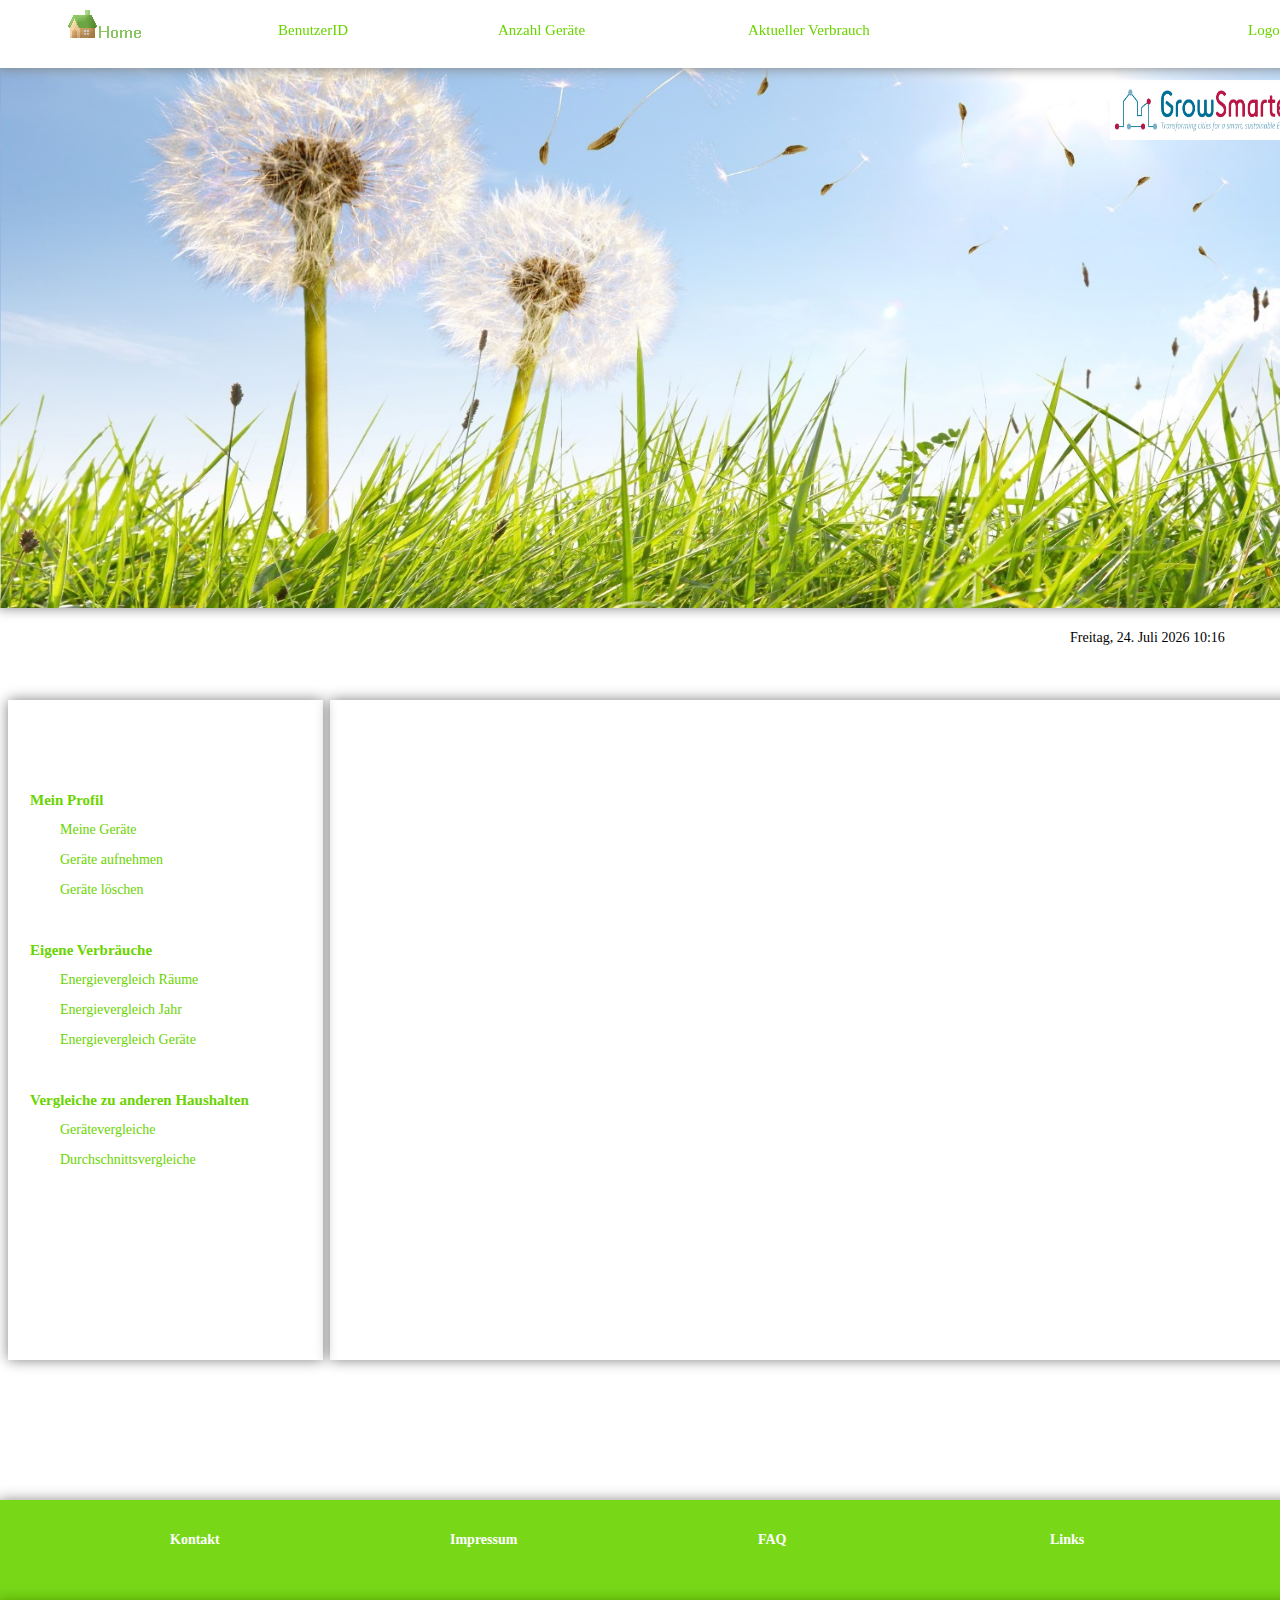
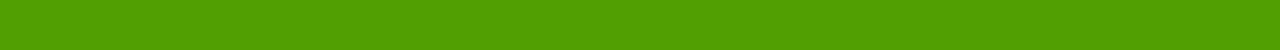
<file: index.html>
<!DOCTYPE html>
<html>
<head>
<meta charset="UTF-8">
<title>SmartHome</title>

<link rel="stylesheet" type="text/css" href="style/main.css">
<link href="style/style.css" media="screen" rel="stylesheet" type="text/css"/>
<link href="style/uniform.css" media="screen" rel="stylesheet" type="text/css"/>

<!-- NOTE / TODO: For performance reason non prioriate js should be loaded after site is interpreted (athr tobiasstraub) -->
<script type="text/javascript" src="js/navi_handling.js"></script>
<script type="text/javascript" src="js/time.js"></script>
<script type="text/javascript" src="js/jquery.tools.js"></script>
<script type="text/javascript" src="js/jquery.uniform.min.js"></script>
<script type="text/javascript" src="js/main.js"></script>
<script type="text/javascript" src="http://ajax.googleapis.com/ajax/libs/jquery/1.8.2/jquery.min.js"></script>
</head>



<!---------------------------->
<!--FUNKTION VERGLEICH R�UME-->
<!---------------------------->
		<style type="text/css">
${demo.css}
		</style>
		<script type="text/javascript">
$(function () {
    $('#energieVergleichRaemeTag').highcharts({
        chart: {
            plotBackgroundColor: null,
            plotBorderWidth: null,
            plotShadow: false,
            type: 'pie'
        },
        title: {
            text: 'TAG'
        },
        tooltip: {
            pointFormat: '{series.name}: <b>{point.percentage:.1f}%</b>'
        },
        plotOptions: {
            pie: {
                allowPointSelect: true,
                cursor: 'pointer',
                dataLabels: {
                    enabled: true,
                    format: '<b>{point.name}</b>: {point.percentage:.1f} %',
                    style: {
                        color: (Highcharts.theme && Highcharts.theme.contrastTextColor) || 'black'
                    }
                }
            }
        },
        series: [{
            name: "Brands",
            colorByPoint: true,
            data: [{
                name: "Wohnzimmer",
                y: 56.33
            }, {
                name: "Schlafzimmer",
                y: 24.03
            }, {
                name: "K\u00fcche",
                y: 8.38
            }, {
                name: "Esszimmer",
                y: 2.77
            }, {
                name: "Badezimmer",
                y: 0.91
            }, {
                name: "B\u00fcro",
                y: 0.2
            }, {
                name: "Keller",
                y: 2.00
            },{
                name: "anderes Zimmer",
                y: 2.00
            }]
        }]
    });
});
		</script>



		<style type="text/css">
${demo.css}
		</style>
		<script type="text/javascript">
$(function () {
    $('#energieVergleichRaeumeWoche').highcharts({
        chart: {
            plotBackgroundColor: null,
            plotBorderWidth: null,
            plotShadow: false,
            type: 'pie'
        },
        title: {
            text: 'WOCHE'
        },
        tooltip: {
            pointFormat: '{series.name}: <b>{point.percentage:.1f}%</b>'
        },
        plotOptions: {
            pie: {
                allowPointSelect: true,
                cursor: 'pointer',
                dataLabels: {
                    enabled: true,
                    format: '<b>{point.name}</b>: {point.percentage:.1f} %',
                    style: {
                        color: (Highcharts.theme && Highcharts.theme.contrastTextColor) || 'black'
                    }
                }
            }
        },
        series: [{
            name: "Brands",
            colorByPoint: true,
            data: [{
                name: "Wohnzimmer",
                y: 56.33
            }, {
                name: "Schlafzimmer",
                y: 24.03
            }, {
                name: "K\u00fcche",
                y: 8.38
            }, {
                name: "Esszimmer",
                y: 2.77
            }, {
                name: "Badezimmer",
                y: 0.91
            }, {
                name: "B\u00fcro",
                y: 0.2
            }, {
                name: "Keller",
                y: 2.00
            },{
                name: "anderes Zimmer",
                y: 2.00
            }]
        }]
    });
});
		</script>



		<style type="text/css">
${demo.css}
		</style>
		<script type="text/javascript">
$(function () {
    $('#energieVergleichRaeumeMonat').highcharts({
        chart: {
            plotBackgroundColor: null,
            plotBorderWidth: null,
            plotShadow: false,
            type: 'pie'
        },
        title: {
            text: 'MONAT'
        },
        tooltip: {
            pointFormat: '{series.name}: <b>{point.percentage:.1f}%</b>'
        },
        plotOptions: {
            pie: {
                allowPointSelect: true,
                cursor: 'pointer',
                dataLabels: {
                    enabled: true,
                    format: '<b>{point.name}</b>: {point.percentage:.1f} %',
                    style: {
                        color: (Highcharts.theme && Highcharts.theme.contrastTextColor) || 'black'
                    }
                }
            }
        },
        series: [{
            name: "Brands",
            colorByPoint: true,
            data: [{
                name: "Wohnzimmer",
                y: 56.33
            }, {
                name: "Schlafzimmer",
                y: 24.03
            }, {
                name: "K\u00fcche",
                y: 10.38
            }, {
                name: "Esszimmer",
                y: 2.77
            }, {
                name: "Badezimmer",
                y: 0.91
            }, {
                name: "B\u00fcro",
                y: 0.2
            }, {
                name: "Keller",
                y: 0.00
            },{
                name: "anderes Zimmer",
                y: 2.00
            }]
        }]
    });
});
		</script>




<!---------------------------------->
<!--FUNKTION ENERGIEVERGLEICH JAHR-->
<!---------------------------------->

		<style type="text/css">
		${demo.css}
		</style>
		<script type="text/javascript">
		$(function () {
    $('#energievergleichJahr').highcharts({
        chart: {
            type: 'line'
        },
        title: {
            text: ''
        },
        subtitle: {
            text: ''
        },
        xAxis: {
            categories: ['Jan', 'Feb', 'Mar', 'Apr', 'May', 'Jun', 'Jul', 'Aug', 'Sep', 'Oct', 'Nov', 'Dec']
        },
        yAxis: {
            title: {
                text: 'Verbrauch (kWh)'
            }
        },
        plotOptions: {
            line: {
                dataLabels: {
                    enabled: true
                },
                enableMouseTracking: false
            }
        },
        series: [{
            name: '2014',
            data: [700, 690, 950, 1450, 1840, 2150, 2520, 2650, 2330, 1830, 1390, 960]
        }, {
            name: '2015',
            data: [390, 420, 570, 850, 1190, 1520, 1700, 1660, 1420, 1030, 660, 480]
        }]
    });
});
		</script>


<body>



<!----------------------------->
<!--LOGO GROWSMARTER MIT LINK-->
<!----------------------------->
<a href="http://www.grow-smarter.eu/home/"><img src="img/grow_smarter.jpg" alt="GrowSmarter" style="width:190px; height:60px; position: absolute; top: 80px; left: 1110px;"></a>




<!-------------------->
<!--OBERE MEN�LEISTE-->
<!-------------------->
<div id="menubox" style="background-color: white; position:fixed; width:1400px; height:70px; margin-top: -10px; margin-left: -10px; margin-right: -10px; box-shadow: 0px 0px 12px grey;">
</div>

<div id="menu-punkte" style="position:fixed; width:1400px; height:50px; margin-left: -10px; margin-right: -10px; font-family: verdana; font-size: 15px; color: #6AD400;">

<div style="line-height:40px; position: absolute; left:70px; top:2px; width:150px; height:10px; float:left; ">

<a href="SmartHome1.1.html" style="text-decoration:none"><img src="img/home.jpg" alt="Home"></a>
</div>

<div style="line-height:40px; position: absolute; left:280px; top:2px; width:160px; height:10px; float:left;">
<span title="Die BenutzerID ist eine benutzerspezifische Kennung mit der jeder Benutzer identifizierbar ist" style="width:10px;">BenutzerID</span>
</div>

<div style="line-height:40px; position: absolute; left:500px; top:2px; width:160px; height:10px; float:left;">
Anzahl Ger&auml;te
</div>

<div style="line-height:40px; position: absolute; left:750px; top:2px; width:160px; height:10px; float:left;">
Aktueller Verbrauch
</div>

<div style="line-height:40px; position: absolute; left:1250px; top:2px; width:250px; height:10px; float:left; ">
<a href="Energievergleich.html" style="text-decoration:none"><span style="color: #6AD400;">Logout</span></a>
</div>
</div>




<!------------------------------>
<!--HINTERGRUNDBILD PUSTEBLUME-->
<!------------------------------>
<div id="bild" style="background-color: white; background-repeat:no-repeat; background-position: center; background-size: 100%; height: 600px; position: static;  margin-left: -10px; margin-right: -10px; margin-bottom: 30px;">
<img src="img/header_bgr.jpg" alt="Energie" style="width:1360px; height:600px; box-shadow: 0px 0px 12px grey; ">
</div>




<!-------------------------------------------->
<!--ZEITANZEIGE: FUNKTION DAZU IN JAVASCRIPT-->
<!-------------------------------------------->
<div id="time" style="position: absolute; z-index: -1; left: 1040px; top:570px; width:270px; height:100px; padding-top: 60px; padding-left: 30px; float:left; font-family: verdana; font-size: 14px;">
</div>




<!-------------------------------------------------->
<!--NAVIGATIONSMEN�: FUNKTIONEN DAZU IN JAVASCRIPT-->
<!-------------------------------------------------->
<div id="diagr" style="position: absolute; z-index: -1;top:700px; width:285px; height:600px; padding-top: 60px; padding-left: 30px; float:left; box-shadow: 0px 0px 13px grey;">
</div>
<div style="line-height:40px; position: absolute; z-index: -1; left:30px; top:780px; width:200px; height:10px; float:left; font-family: verdana; font-size: 15px; font-weight: bold; color: #6AD400; ">
Mein Profil
</div>
	<div style="line-height:40px; position: absolute; z-index: -1; left:60px; top:810px; width:200px; height:10px; float:left; font-family: verdana; font-size: 14px; color: #6AD400;">
	<a href="javascript:meineGeraete('toggle1');" style="text-decoration:none"><span style="color: #6AD400;">Meine Ger&auml;te</span></a>
	</div>
	<div style="line-height:40px; position: absolute; z-index: -1; left:60px; top:840px; width:200px; height:10px; float:left; font-family: verdana; font-size: 14px; color: #6AD400;">
	<a href="javascript:geraeteAufnehmen('toggle2');" style="text-decoration:none"><span style="color: #6AD400;">Ger&auml;te aufnehmen</span></a>
	</div>
	<div style="line-height:40px; position: absolute; z-index: -1; left:60px; top:870px; width:200px; height:10px; float:left; font-family: verdana; font-size: 14px; color: #6AD400;">
	<a href="javascript:geraeteLoeschen('toggle3');" style="text-decoration:none"><span style="color: #6AD400;">Ger&auml;te l&ouml;schen</span></a>
	</div>

<div style="line-height:40px; position: absolute; z-index: -1; left:30px; top:930px; width:300px; height:10px; float:left; font-family: verdana; font-size: 15px; font-weight: bold; color: #6AD400;">
Eigene Verbr&auml;uche
</div>
	<div style="line-height:40px; position: absolute; z-index: -1; left:60px; top:960px; width:200px; height:10px; float:left; font-family: verdana; font-size: 14px; color: #6AD400;">
	<a href="javascript:energievergleichRaeume('toggle4');" style="text-decoration:none"><span style="color: #6AD400;">Energievergleich R&auml;ume</span></a>
	</div>
	<div style="line-height:40px; position: absolute; z-index: -1; left:60px; top:990px; width:200px; height:10px; float:left; font-family: verdana; font-size: 14px; color: #6AD400;">
	<a href="javascript:energievergleichJahr('toggle5');" style="text-decoration:none"><span style="color: #6AD400;">Energievergleich Jahr</span></a>
	</div>
	<div style="line-height:40px; position: absolute; z-index: -1; left:60px; top:1020px; width:200px; height:10px; float:left; font-family: verdana; font-size: 14px; color: #6AD400;">
	<a href="javascript:energievergleichGeraete('toggle6');" style="text-decoration:none"><span style="color: #6AD400;">Energievergleich Ger&auml;te</span></a>
	</div>

<div style="line-height:40px; position: absolute; z-index: -1; left:30px; top:1080px; width:300px; height:10px; float:left; font-family: verdana; font-size: 15px; font-weight: bold; color: #6AD400;">
Vergleiche zu anderen Haushalten
</div>
	<div style="line-height:40px; position: absolute; z-index: -1; left:60px; top:1110px; width:200px; height:10px; float:left; font-family: verdana; font-size: 14px; color: #6AD400;">
	<a href="javascript:geraeteVergleiche('toggle7');" style="text-decoration:none"><span style="color: #6AD400;">Ger&auml;tevergleiche</span></a>
	</div>
	<div style="line-height:40px; position: absolute; z-index: -1; left:60px; top:1140px; width:200px; height:10px; float:left; font-family: verdana; font-size: 14px; color: #6AD400;">
	<a href="javascript:durchschnittsVergleiche('toggle8');" style="text-decoration:none"><span style="color: #6AD400;">Durchschnittsvergleiche</span></a>
	</div>


<!---------------------------------------------->
<!--ANZEIGEBOX F�R DIE AUSGWE�HLTEN MEN�PUNKTE-->
<!---------------------------------------------->
<div id="diagr" style="line-height:40px; position: absolute; z-index: -1; left:330px; top:700px; width:1000px; height:610px; padding-top: 50px; float:left;font-family: verdana; font-style: italic; font-style: bold; font-size: 16px; font-weight: bold; color: black; box-shadow: 0px 0px 13px grey;">
	 <!--
	 <div>Aktueller Verbrauch
	 <div id="chart_div" style="width: 400px; height: 120px;"></div>
	 </div>
	 -->


	<!--ANZEIGE VON MEINE GER�TE-->
	<div id="toggle1" style="display:none; padding-left: 100px;">Meine Ger&auml;te</div>


	<!--ANZEIGE VON GER�TE AUFNEHMEN-->
	<div id="toggle2"  style="display:none; padding-left: 100px;">
	<!--
	Ampelsystem bei der Aufnahme von Ger�ten
	-->
	<div class="TTWForm-container">


     <div id="form-title" class="form-title field">
          <h2>
               Ger&auml;t aufnehmen
          </h2>
     </div>


     <form action="process_form.php" class="TTWForm" method="post" novalidate="">


          <div id="field12-container" class="field f_100">
               <label for="field12">
                    Name des Ger&auml;tes
               </label>
               <input name="Textfeld1" id="field12" required="required" type="text">
          </div>


          <div id="field13-container" class="field f_100">
               <label for="field13">
                    Ort
               </label>
               <select name="Auswahlfeld1" id="field13" required="required">
                    <option id="field13-1" value="Wohnzimmer">
                         Wohnzimmer
                    </option>
                    <option id="field13-2" value="Schlafzimmer">
                         Schlafzimmer
                    </option>
                    <option id="field13-3" value="K�che">
                         K&uuml;che
                    </option>
                    <option name="Auswahlfeld1" id="Auswahlfeld1-4" value="Esszimmer">
                         Esszimmer
                    </option>
                    <option name="Auswahlfeld1" id="Auswahlfeld1-5" value="Badezimmer">
                         Badezimmer
                    </option>
                    <option name="Auswahlfeld1" id="Auswahlfeld1-6" value="B�ro">
                         B&uuml;ro
                    </option>
                    <option name="Auswahlfeld1" id="Auswahlfeld1-7" value="Keller">
                         Keller
                    </option>
                    <option name="Auswahlfeld1" id="Auswahlfeld1-8" value="anderes Zimmer">
                         anderes Zimmer
                    </option>
               </select>
          </div>


          <div id="field14-container" class="field f_100">
               <label for="field14">
                    Ger&auml;tetyp
               </label>
               <select name="Auswahlfeld2" id="field14" required="required">
                    <optgroup label="Elektronik">
					<option id="field14-1" value="Fernseher/TV">
                         Fernseher/TV
                    </option>
                    <option id="field14-2" value="Computer/Laptop">
                         Computer/Laptop
                    </option>
                    <option id="field14-3" value="Audio">
                         Audio
                    </option>
                    <option name="Auswahlfeld2" id="Auswahlfeld2-4" value="Unterhaltung">
                         Unterhaltung
                    </option>
					</optgroup>

					<optgroup label="K&uuml;chenger&auml;te">
                    <option name="Auswahlfeld2" id="Auswahlfeld2-5" value="Mikrowelle">
                         Mikrowelle
                    </option>
                    <option name="Auswahlfeld2" id="Auswahlfeld2-6" value="Kaffemaschine">
                         Kaffemaschine
                    </option>
                    <option name="Auswahlfeld2" id="Auswahlfeld2-7" value="Wasserkocher">
                         Wasserkocher
                    </option>
                    <option name="Auswahlfeld2" id="Auswahlfeld2-8" value="Mixer/R�hrer">
                         Mixer/R&uuml;hrer
                    </option>
					</optgroup>

					<optgroup label="Beleuchtung">
                    <option name="Auswahlfeld2" id="Auswahlfeld2-9" value="Stehlampe">
                         Stehlampe
                    </option>
                    <option name="Auswahlfeld2" id="Auswahlfeld2-10" value="Tischlampe">
                         Tischlampe
                    </option>
					</optgroup>

					<optgroup label="Sonstige Ger&auml;te">
                    <option name="Auswahlfeld2" id="Auswahlfeld2-11" value="F�hn">
                         F&ouml;hn
                    </option>
                    <option name="Auswahlfeld2" id="Auswahlfeld2-12" value="Staubsauger">
                         Staubsauger
                    </option>
                    <option name="Auswahlfeld2" id="Auswahlfeld2-13" value="Waschmaschine">
                         Waschmaschine
                    </option>
                    <option name="Auswahlfeld2" id="Auswahlfeld2-14" value="Trockner">
                         Trockner
                    </option>
                    <option name="Auswahlfeld2" id="Auswahlfeld2-15" value="sonstiges">
                         sonstiges
                    </option>
					</optgroup>
               </select>
          </div>
          <div id="form-submit" class="field f_100 clearfix submit">
               <input value="absenden" type="submit">
          </div>
     </form>
	</div>
	</div>


	<!--ANZEIGE VON GER�TE L�SCHEN-->
	<div id="toggle3"  style="display:none; padding-left: 100px;">Ger&auml;te l&ouml;schen</div>


	<!--ANZEIGE VON ENERGIEVERBRAUCH R�UME-->
	<div id="toggle4"  style="display:none; padding-left: 100px;">Energievergleich der R&auml;ume des eigenen Haushalts

	<div class="wrapper" style="padding-left: 170px;">
	<div class="buttons" style=" font-size: 14px; position: relative; padding-left: -100px;">
        <a class="button" href="javascript:diagTag('toggleT');" style="text-decoration:none" >Tag</a>
        <a class="button" href="javascript:diagWoche('toggleW');" style="text-decoration:none" >Woche</a>
        <a class="button" href="javascript:diagMonat('toggleM');" style="text-decoration:none" >Monat</a>
    </div>
	</div>
	<div  id="toggleT"  style="display:none;">
		<script src="js-charts/highcharts.js"></script>
		<script src="js-charts/modules/exporting.js"></script> <!--OPTION ZUM EXPORT/BEI JEDEM DIAGRAMM-->
		<div id="energieVergleichRaemeTag" style="min-width: 610px; height: 400px; max-width: 800px; margin: 0 auto"></div>
	</div>

	<div id="toggleW"  style="display:none;">
		<script src="js-charts/highcharts.js"></script>
		<div id="energieVergleichRaeumeWoche" style="min-width: 610px; height: 400px; max-width: 800px; margin: 0 auto"></div>
	</div>

	<div id="toggleM"  style="display:none;">
		<script src="js-charts/highcharts.js"></script>

		<div id="energieVergleichRaeumeMonat" style="min-width: 610px; height: 400px; max-width: 800px; margin: 0 auto"></div>
	</div>

	</div>


	<!--ANZEIGE VON ENERGIEVERGLEICH JAHR-->
	<div id="toggle5"  style="display:none; padding-left: 100px;">Energievergleich Jahr
	<script src="js-charts/highcharts.js"></script>

	<div id="energievergleichJahr" style="min-width: 710px; height: 400px; padding-top: 70px;"></div>
	</div>

	<!--ANZEIGE VON ENERGIEVERGLEICH GER�TE-->
	<div id="toggle6"  style="display:none; padding-left: 100px;">Energievergleich Ger&auml;te</div>


	<!--ANZEIGE VON GER�TEVERGLEICHE-->
	<div id="toggle7" style="display:none; padding-left: 100px;">Ger&auml;tevergleiche</div>


	<!--ANZEIGE VON MEINE DURCHSCHNITTSVERGLEICH-->
	<div id="toggle8" style="display:none; padding-left: 100px;">Durchschnittsvergleiche</div>
</div>




<!--------------------------->
<!--UNTERE LEISTE MIT LINKS-->
<!--------------------------->
<div id="links" style=" background-color: #6AD400; opacity: 0.9; position:absolute; top: 1500px; width:1400px; height:150px; margin-left: -10px; margin-right: -10px; box-shadow: 0px 0px 13px grey;">
</div>

<div style="line-height:40px; position: absolute; left:170px; top:1520px; width:104px; height:10px; float:left; font-family: verdana; font-size: 14px; font-weight: bold; color: white;">
<a href="Energievergleich.html" style="text-decoration:none"><span style="color: white;">Kontakt</span></a>
</div>

<div style="line-height:40px; position: absolute; left:450px; top:1520px; width:56px; height:10px; float:left; font-family: verdana; font-size: 14px; font-weight: bold; color: white;">
<a href="Energievergleich.html" style="text-decoration:none"><span style="color: white;">Impressum</span></a>
</div>

<div style="line-height:40px; position: absolute; left:758px; top:1520px; width:151px; height:10px; float:left; font-family: verdana; font-size: 14px; font-weight: bold; color: white;">
<a href="Energievergleich.html" style="text-decoration:none"><span style="color: white;">FAQ</span></a>
</div>

<div style="line-height:40px; position: absolute; left:1050px; top:1520px; width:173px; height:10px; float:left; font-family: verdana; font-size: 14px; font-weight: bold; color: white;">
<a href="Energievergleich.html" style="text-decoration:none"><span style="color: white;">Links</span></a>
</div>





<div style=" background-color: #4d9900; opacity: 0.9; position:absolute; top: 1600px; width:1400px; height:50px; margin-left: -10px; margin-right: -10px; box-shadow: 0px 0px 13px #4d9900;">
</div>



</body>
</html>
</file>
<file: style/main.css>
.wrapper {
    position: relative;
    width: 400px;
    padding: 50px;
    margin: 0px 5px;

    }

.buttons {
    position: relative;
    margin: 0px 0px;
    overflow: auto;
    z-index: 900;
    }

.button {
    display: block;
    width: 25%;
    float: left;
    padding: 5px;
    color: #333;
    text-align: center;
    text-transform: uppercase;
    text-decoration: none;
    cursor: pointer;
    background: #eee;
    -moz-box-shadow: inset 0 0 10px #ccc;
    -webkit-box-shadow: inset 0 0 10px #ccc;
    box-shadow: inset 0 0 10px #ccc;
    }

.button.button-active,
.button:hover {
    border-left: 1px solid #fff;
    color: #eee;
    -moz-box-shadow: none;
    -webkit-box-shadow: none;
    box-shadow: none;
    background: #6AD400;;
    -webkit-transition: background 0.2s ease-out;
    -moz-transition: background 0.2s ease-out;
    transition: background 0.2s ease-out;
    }

.button:first-child {
    border-left: none;
    -webkit-border-top-left-radius: 5px;
    -webkit-border-bottom-left-radius: 5px;
    -moz-border-radius-topleft: 5px;
    -moz-border-radius-bottomleft: 5px;
    border-top-left-radius: 5px;
    border-bottom-left-radius: 5px;
    }

.button:last-child {
    -webkit-border-top-right-radius: 5px;
    -webkit-border-bottom-right-radius: 5px;
    -moz-border-radius-topright: 5px;
    -moz-border-radius-bottomright: 5px;
    border-top-right-radius: 5px;
    border-bottom-right-radius: 5px;
    }
</file>
<file: style/style.css>
/** Basic Styling **/



.TTWForm{
 	width: 500px;
}



.TTWForm-container {
    font-size: 12px;
    color: #798e94;
    background: transparent;
    font-family: "Helvetica Neue", Arial, Helvetica, sans-serif;
}


.TTWForm-wrapper.wrapped{
    padding: 30px 30px 30px 30px;
    border: 1px solid #ced4d7;
    box-shadow: inset 0 0 0 5px #eef5f7, 0 0 3px rgba(0, 0, 0, .1);
    -moz-box-shadow: inset 0 0 0 5px #eef5f7, 0 0 3px rgba(0, 0, 0, .1);
    -webkit-box-shadow: inset 0 0 0 5px #eef5f7, 0 0 3px rgba(0, 0, 0, .1);
    border-radius: 4px;
    -moz-border-radius: 4px;
    -webkit-border-radius: 4px;
}

.TTWForm-container h2 {
    font-size: 2em;
    margin-bottom: 0.75em;
    color: #65777c;
    font-weight: normal;
}


/** Field Styles **/
.TTWForm .field, #form-title.field {
    padding-bottom: 12px;
    padding-top: 12px;
    position: relative;
    clear: both;
}

.TTWForm .field:first-child{
    padding-top:0;
}

.TTWForm .field:last-child{
    padding-bottom:0;}



/** Field Widths */
.f_25 {
    width: 21%;
    display: inline;
    float: left;
    margin-left: 2%;
    margin-right: 2%; /* jquery ui resize grid hack - not sure why */
}

.f_50 {
    width: 46%;
    display: inline;
    float: left;
    margin-left: 2%;
    margin-right: 2%; /* jquery ui resize grid hack - not sure why */
}

.f_75 {
    width: 71%;
    display: inline;
    float: left;
    margin-left: 2%;
    margin-right: 2%; /* jquery ui resize grid hack - not sure why */
}

.f_100 {
    width: 96%;
    display: inline;
    float: left;
    margin-left: 2%;
    margin-right: 2%; /* jquery ui resize grid hack - not sure why */
}


.TTWForm input, .TTWForm textarea, .TTWForm select, div.selector, div.uploader  {
    width:100%;
    font: 12px/14px Helvetica Neue, "Arial", Helvetica, Verdana, sans-serif;
    padding: 6px 0;
    color: #798e94;
    border: 1px solid #c2d3d7;
    outline: none;
    display: inline-block;
    position: relative;
    z-index: 2;
    box-shadow: 0 0 0 5px #f2f7f9;
    -moz-box-shadow: 0 0 0 5px #f2f7f9;
    -webkit-box-shadow: 0 0 0 5px #f2f7f9;
    border-radius: 2px;
    -webkit-border-radius: 2px;
    -moz-border-radius: 2px;
    -webkit-transition: .3s ease-in-out;
    -moz-transition: .3s ease-in-out;
}


.TTWForm input[type=radio], .TTWForm input[type=checkbox] {
    width: 12px;
    margin: 8px 12px;
    top: 3px;
    position: relative;
}

.TTWForm .option{
    margin:6px 0;
}

.TTWForm .option-title{
    position:relative;
    top:2px;
    color: #798e94;
}


.TTWForm textarea {
    overflow: hidden;
}

.TTWForm label {
    color: #798e94;
    text-align: left;
    font: 14px/24px Helvetica Neue, "Arial", Helvetica, Verdana, sans-serif;
    margin-bottom:5px;
    display:inline-block;
}

.TTWForm .submit input {
    text-align: center;
    font-size: 12px;
    text-decoration: none;
    border-radius: 3px;
    -webkit-border-radius: 14px;
    -moz-border-radius: 14px;
    -ms-border-radius: 14px;
    text-shadow: 1px 1px 0px #fff;
    display: block;
    margin: 12px -2px 12px 0;
    text-align: center;
    float: right;
    padding: 6px 12px;
    height: 28px;
    cursor: pointer;
    min-width: 96px;
    width:auto;
    background:#ddedf3 url(../images/button-bg.jpg) repeat-x 0 0 scroll;
    box-shadow: 0 0 0 5px #eef5f7;
    -moz-box-shadow: 0 0 0 5px #eef5f7;
    -webkit-box-shadow: 0 0 0 5px #eef5f7;
    border: 1px solid #a4c5d0;
    font-weight: bold;
    color: #6b97a8;
}


#form-title {
    padding: 12px;
}

#form-title h2{
    margin-bottom:0;
    color: #798e94;
}

/** Date Input **/

#calroot {
    z-index: 10000;
    margin-top: -1px;
    width: 198px;
    padding: 2px;
    background-color: #fff;
    font-size: 11px;
    border: 1px solid #ccc;
    -moz-border-radius: 5px;
    -webkit-border-radius: 5px;
    -moz-box-shadow: 0 0 15px #666;
    -webkit-box-shadow: 0 0 15px #666;
}

#calhead {
    padding: 2px 0;
    height: 22px;
}

#caltitle {
    font-size: 14px;
    color: #0150D1;
    float: left;
    text-align: center;
    width: 155px;
    line-height: 20px;
    text-shadow: 0 1px 0 #ddd;
}

#calnext, #calprev {
    display: block;
    width: 20px;
    height: 20px;
    float: left;
    cursor: pointer;
    background: transparent url(../images/prev.png) no-repeat center center scroll;
}

#calnext {
    float: right;
    background: transparent url(../images/next.png) no-repeat center center scroll;
}

#calprev.caldisabled, #calnext.caldisabled {
    visibility: hidden;
}

#caltitle select {
    font-size: 10px;
}

#caldays {
    height: 14px;
    border-bottom: 1px solid #ddd;
}

#caldays span {
    display: block;
    float: left;
    width: 28px;
    text-align: center;
}

#calweeks {
    background-color: #fff;
    margin-top: 4px;
}

.calweek {
    clear: left;
    height: 22px;
}

.calweek a {
    display: block;
    float: left;
    width: 27px;
    height: 20px;
    text-decoration: none;
    font-size: 11px;
    margin-left: 1px;
    text-align: center;
    line-height: 20px;
    color: #666;
    -moz-border-radius: 3px;
    -webkit-border-radius: 3px;
}

.calweek a:hover, .calfocus {
    background-color: #ddd;
}

a.calsun {
    color: red;
}

a.caloff {
    color: #ccc;
}

a.caloff:hover {
    background-color: rgb(245, 245, 250);
}

a.caldisabled {
    background-color: #efefef !important;
    color: #ccc !important;
    cursor: default;
}

#calcurrent {
    background-color: #498CE2;
    color: #fff;
}

#caltoday {
    background-color: #333;
    color: #fff;
}


/** Range Input **/

.slider {
    background: #3C72E6 url(../images/range_gradient.png) repeat-x 0 0;
    height: 9px;
    position: relative;
    cursor: pointer;
    border: 1px solid #333;
    width: 100%;
    float: left;
    clear: right;
    margin-top: 10px;
    -moz-border-radius: 5px;
    -webkit-border-radius: 5px;
    -moz-box-shadow: inset 0 0 8px #000;
}

.progress {
    height: 9px;
    background-color: #C5FF00;
    display: none;
    opacity: 0.6;
}

.handle {
    background: #fff url(../images/range_gradient.png) repeat-x 0 0;
    height: 28px;
    width: 28px;
    top: -12px;
    position: absolute;
    display: block;
    margin-top: 1px;
    border: 1px solid #000;
    cursor: move;
    -moz-box-shadow: 0 0 6px #000;
    -webkit-box-shadow: 0 0 6px #000;
    -moz-border-radius: 14px;
    -webkit-border-radius: 14px;

}

.range {
    border: 1px solid #ddd;
    float: left;
    font-size: 20px;
    margin: 0 0 0 15px;
    padding: 3px 0;
    text-align: center;
    width: 50px !important;
    -moz-border-radius: 5px;
    -webkit-border-radius: 5px;
}


/**Error Messages **/

.TTWForm .error {
    height: 16px;
    font: 11px/16px Helvetica Neue, "Arial", Helvetica, Verdana, sans-serif;
    color: #ff0033;
    padding-left: 12px;
    z-index: 999;
    position:relative;
    top:-1px;
}


/** Loading Indicator **/
.loading-text{
    position:relative;
    top:-3px;
}

/** IE Hacks **/
.TTWForm input{
    *height: 28px;
}



/** Clearfix */
.clearfix:after {
	clear: both;
	content: ' ';
	display: block;
	font-size: 0;
	line-height: 0;
	visibility: hidden;
	width: 0;
	height: 0;
}

/*
	The following zoom:1 rule is specifically for IE6 + IE7.
	Move to separate stylesheet if invalid CSS is a problem.
*/
* html .clearfix,
*:first-child+html .clearfix {
	zoom: 1;
}
</file>
<file: style/uniform.css>
/*
---
For use with the Uniform plugin:
http://pixelmatrixdesign.com/uniform/
---
Generated by Uniform Theme Generator:
http://pixelmatrixdesign.com/uniform/themer.html

*/

/* Global Declaration */

div.selector,
div.checker span,
div.radio span,
div.uploader,
div.uploader span.action {
    background-repeat: no-repeat;
}

.selector,
.radio,
.checker,
.uploader,
.selector *,
.radio *,
.checker *,
.uploader * {
    margin: 0;
    padding: 0;
}

/* SPRITES */

/* Select */
div.selector {
    padding: 6px 6px;
    background:transparent url(../images/select-bg.jpg) no-repeat right top scroll;
}

div.selector, div.selector.focus, div.selector.hover {
    background-position: right top;
    line-height: 28px;
    height: 28px;
}

div.selector span {
    height: 28px;
    line-height: 28px;
    padding: 0 0 0 6px;
}

div.selector select {
/* change these to adjust positioning of select element */
    top: 0px;
    left: 0px;
}

/* Checkbox */

div.checker {

    width: 19px;
    height: 19px;
}

div.checker input {
    width: 19px;
    height: 19px;
}

div.checker span {
    background:transparent url(../images/check-radio-bg.png) no-repeat left top scroll;
    height: 19px;
    width: 19px;
}

div.checker span.checked {
    background-position: right top;
}

/* Radio */

div.radio {

    width: 18px;
    height: 18px;
}

div.radio input {
    width: 18px;
    height: 18px;
}

div.radio span {
    height: 18px;
    width: 18px;
    background:transparent url(../images/check-radio-bg.png) no-repeat left bottom scroll;
}

div.radio span.checked {
    background-position: -17px bottom;
}

/* Uploader */
div.uploader{
    background:transparent url(../images/file-bg.jpg) no-repeat right top scroll;
}

div.uploader, div.uploader span.action {
    height: 28px;
}

div.uploader span.action {
    line-height: 28px;
}

div.uploader span.filename {
    height: 28px; /* change this line to adjust positioning of filename area */
    margin: 0 0 0 2px;
    line-height: 28px;
}

/* PRESENTATION */

/* Select */
div.selector {
    margin-bottom: 20px;
    width: 100%;
}

div.selector select {
    width: 100%;
    font-family: "Helvetica Neue", Helvetica, Arial, sans-serif;
    border: solid 1px #fff;
}

div.selector span {
    cursor: pointer;
}

div.selector span {
    color: #798e94;
    width: 100%;
}

div.selector.disabled span {
    color: #bbb;
}

/* Checker */
div.checker {
    margin-right: 10px;
}

/* Radio */
div.radio {
    margin-right: 10px;
}

/* Uploader */
div.uploader {
    width: 100%;
    margin-bottom: 20px;
    cursor: pointer;
}

div.uploader span.action {
    width: 85px;
    text-align: center;
    text-shadow: #fff 0px 1px 0px;
}

div.uploader span.filename {
    color: #798e94;
    width: 100%;
    border-right: solid 1px #bbb;
    font-size: 90%;
}

div.uploader input {
    width: 100%;
}

div.uploader.disabled span.action {
    color: #aaa;
}

div.uploader.disabled span.filename {
    border-color: #ddd;
    color: #aaa;
}

/*

CORE FUNCTIONALITY

Not advised to edit stuff below this line
-----------------------------------------------------
*/

.selector select:focus, .radio input:focus, .checker input:focus, uploader input:focus {
    outline: 0;
}

/* Select */

div.selector {
    position: relative;
    padding-left: 10px;
    overflow: hidden;
}

div.selector span {
    display: block;
    float: left;
    overflow: hidden;
    text-overflow: ellipsis;
    white-space: nowrap;
}

div.selector select {
    position: absolute;
    opacity: 0;
    height: 28px;
    border: none;
    background: none;
}

/* Checker */

div.checker {
    position: relative;
    float: left;
}

div.checker span {
    display: block;
    float: left;
    text-align: center;
}

div.checker input {
    opacity: 0;
    display: inline-block;
    background: none;
}

/* Radio */

div.radio {
    position: relative;
    float: left;
}

div.radio span {
    display: block;
    float: left;
    text-align: center;
}

div.radio input {
    opacity: 0;
    text-align: center;
    display: inline-block;
    background: none;
}

/* Uploader */

div.uploader {
    position: relative;
    float: left;
    overflow: hidden;
    padding: 0 !important;
}

div.uploader span.action {
    float: left;
    display: inline;
    padding: 2px 0px;
    overflow: hidden;
    cursor: pointer;
}

div.uploader span.filename {
    padding: 0px 10px;
    float: left;
    display: block;
    overflow: hidden;
    text-overflow: ellipsis;
    white-space: nowrap;
}

div.uploader input {
    opacity: 0;
    position: absolute;
    top: 0;
    right: 0;
    bottom: 0;
    float: right;
    height: 16px;
    border: none;
}

div.uploader span.action, div.uploader:hover span.action, div.uploader.active span.action, div.uploader.focus span.action {
    display: block;
    position: absolute;
    top: 0;
    right: 0;
    padding: 0;
    width: 96px;
    height: 28px;
    text-indent: -99999px;
}

/** Fixes **/

div.checker input, div.radio input {
    margin: 0 !important;
    top: -1px;
}

div.selector {
    padding: 0 !important;
}

/** IE Hacks **/

textarea {
    height: 132px;
}

div.uploader span.filename{
    width:auto\9;
    border:none\9;
}

div.selector span{
    width:auto\9;
}

#caltitle {
    width: 152px \9;
}

#caldays span {
    width: 27px \9;
}

.calweek a {
    width: 26px \9;
}

/** IE6 Only **/
.radio-group input, .checkbox-group input{
    *border:none;
    *background:none;
    *top:6px;
    *position:relative;
    *width:18px;
}
</file>
